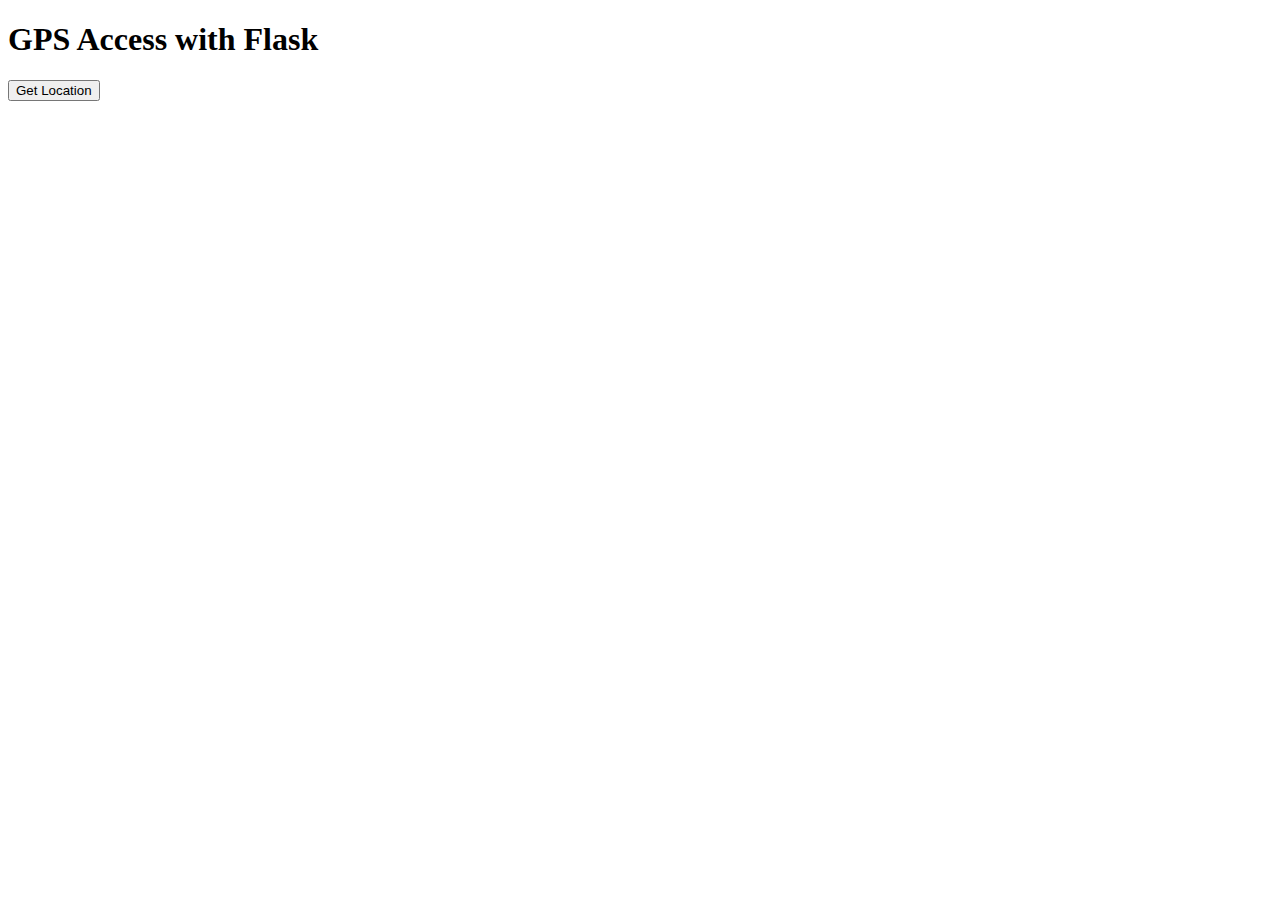
<file: Lexing/test_app/templates/index.html>
<!DOCTYPE html>
<html lang="en">
<head>
    <meta charset="UTF-8">
    <meta name="viewport" content="width=device-width, initial-scale=1.0">
    <title>GPS Access with Flask</title>
</head>
<body>
    <h1>GPS Access with Flask</h1>
    <button onclick="getLocation()">Get Location</button>
    <p id="location"></p>

    <script>
        function getLocation() {
            if (navigator.geolocation) {
                navigator.geolocation.getCurrentPosition(showPosition);
            } else {
                alert("Geolocation is not supported by this browser.");
            }
        }

        function showPosition(position) {
            const latitude = position.coords.latitude;
            const longitude = position.coords.longitude;
            const locationText = `Latitude: ${latitude}, Longitude: ${longitude}`;

            document.getElementById("location").innerHTML = locationText;

            // Now, you can send this data to your Flask server using an AJAX request.
            // Example using Fetch API:
            fetch('/update_location', {
                method: 'POST',
                headers: {
                    'Content-Type': 'application/json',
                },
                body: JSON.stringify({ latitude, longitude }),
            });
        }
    </script>
</body>
</html>
</file>
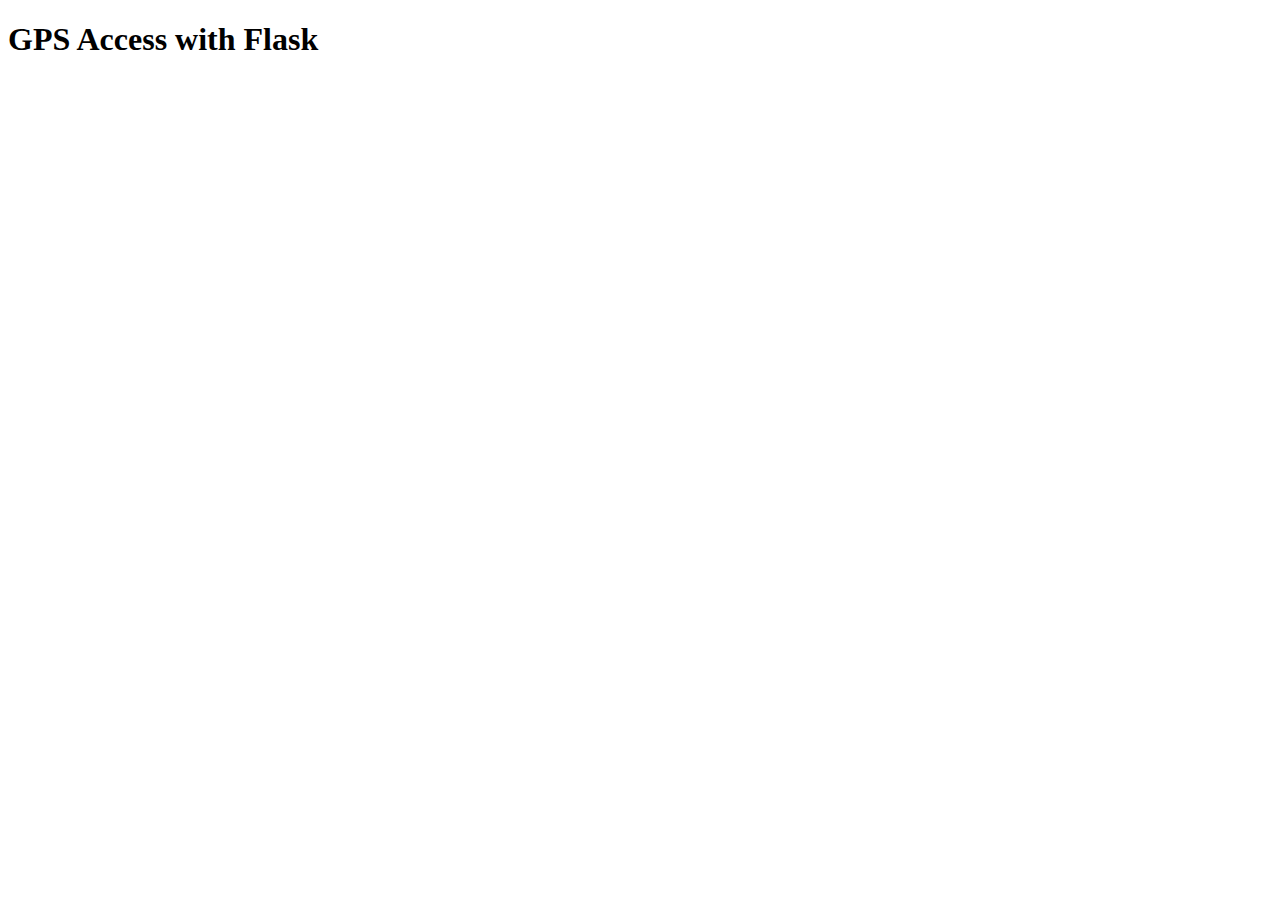
<file: Application/templates/maps.html>
<!DOCTYPE html>
<html lang="en">
<head>
    <meta charset="UTF-8">
    <meta name="viewport" content="width=device-width, initial-scale=1.0">
    <title>GPS Access with Flask</title>
</head>
<body>
    <h1>GPS Access with Flask</h1>
    <div id = "details"></div>
    <script>
        var reqcount = 0;
        navigator.geolocation.watchPosition(successCallback, errorCallback, options);

        function successCallback(position) {
            const {accuracy, latitude, longitude, altitude, heading, speed} = position.coords;

            reqcount++;

            // Update details on the webpage
            details.innerHTML = "Accuracy: " + accuracy + "<br>";
            details.innerHTML += "Latitude: " + latitude + " | Longitude: " + longitude + "<br>";
            details.innerHTML += "Speed: " + speed + "<br>";

            // Send latitude and longitude to server-side Python script using AJAX
            sendDataToPython(latitude, longitude);
        }

        function errorCallback(error) {
            // Handle errors if needed
        }

        var options = {
            enableHighAccuracy: false,
            timeout: 5000,
        }

        function sendDataToPython(latitude, longitude) {
            // Create an XMLHttpRequest object
            var xhr = new XMLHttpRequest();

            // Define the POST request endpoint (URL of the Python script)
            var url = "http://127.0.0.1:5000/update_location"; // Replace with your server URL

            // Prepare the data to be sent as JSON
            var data = {
                "latitude": latitude,
                "longitude": longitude
            };

            // Convert data to JSON format
            var jsonData = JSON.stringify(data);

            // Configure the request
            xhr.open("POST", url, true);
            xhr.setRequestHeader("Content-Type", "application/json");

            // Send the request with the data
            xhr.send(jsonData);
        }



    </script>
</body>
</html>
</file>
